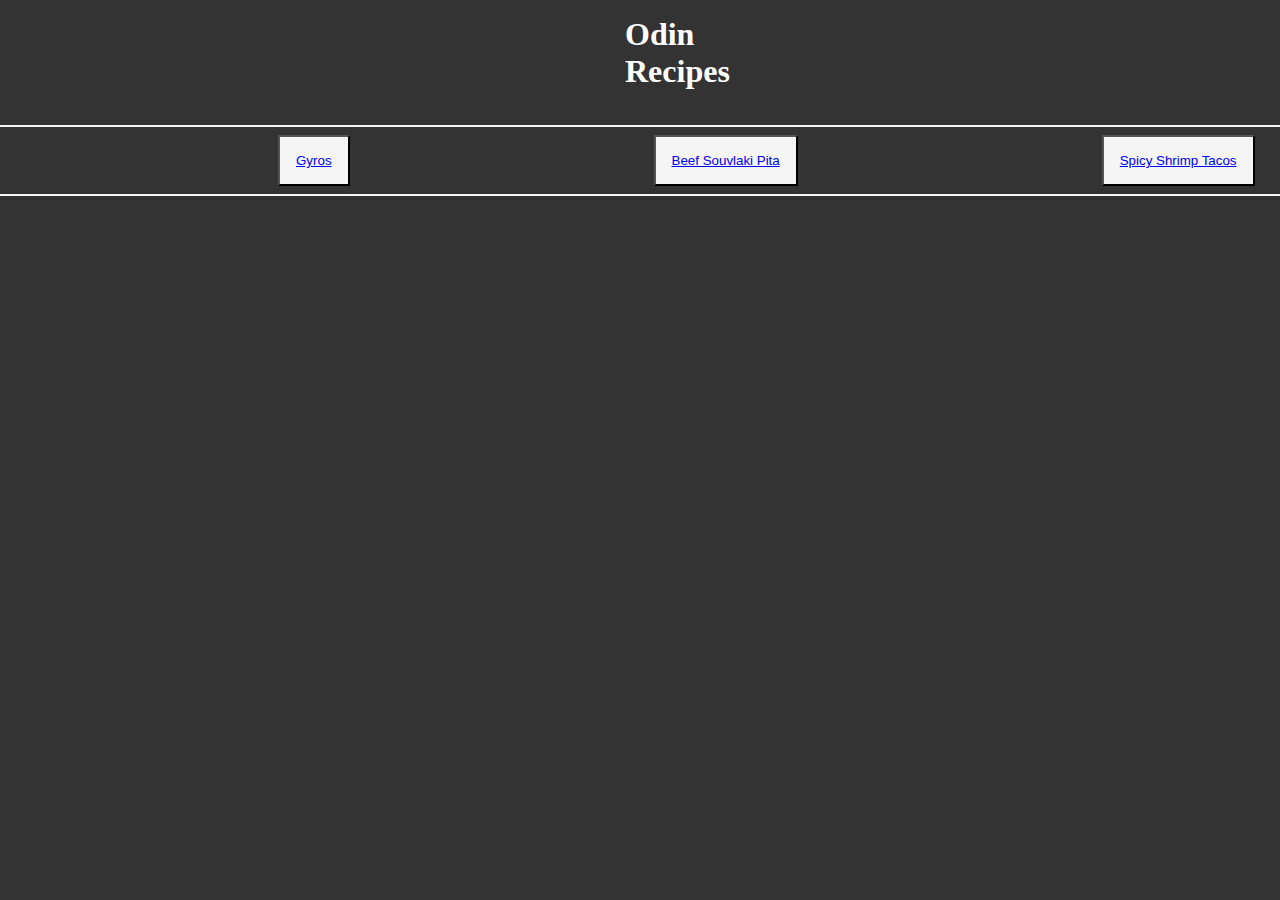
<file: index.html>
<!DOCTYPE html>
<html lang="en">
    <head>
        <link rel="stylesheet" href="./css/styles.css">
        <meta charset="UTF-8">
        <meta name="viewport" content="width=device-width, initial-scale=1.0">
        <title>First HTML Project</title>
    </head>
    <body id="homepage">
        <h1 class="home-header">Odin Recipes</h1>
        <div class="buttons">
            <button id="b1"><a href="./recipes/gyros.html">Gyros</a></button>
            <button id="b2"><a href="./recipes/beef-souvlaki-pita.html">Beef Souvlaki Pita</a></button>
            <button id="b3"><a href="./recipes/spicy-shrimp-tacos.html">Spicy Shrimp Tacos</a></button>
       </div>
    </body>
</html>
</file>
<file: css/styles.css>
/* HOMEPAGE */

*,
*::before,
*::after {
    box-sizing: border-box;
}

#homepage {
    margin: 0px;
    background-color:#333333;
}

.home-header {
    margin-top: 0px;
    color: #ffffff;
    padding: 16px 625px;
}

button {
    display: inline-block;
    background-color: whitesmoke;
    padding: 16px;
}

#b2,
#b3 {
    margin-left: 300px;
}

#b1 {
    margin-left: 270px;
}

.buttons {
    outline: 2px solid whitesmoke;
    padding: 8px;
}



/* Recipe Pages */

.recipe {
    background-color:#333333;
    color: whitesmoke;
}

h2,
h3 {
    margin-top: 50px;
}
</file>
